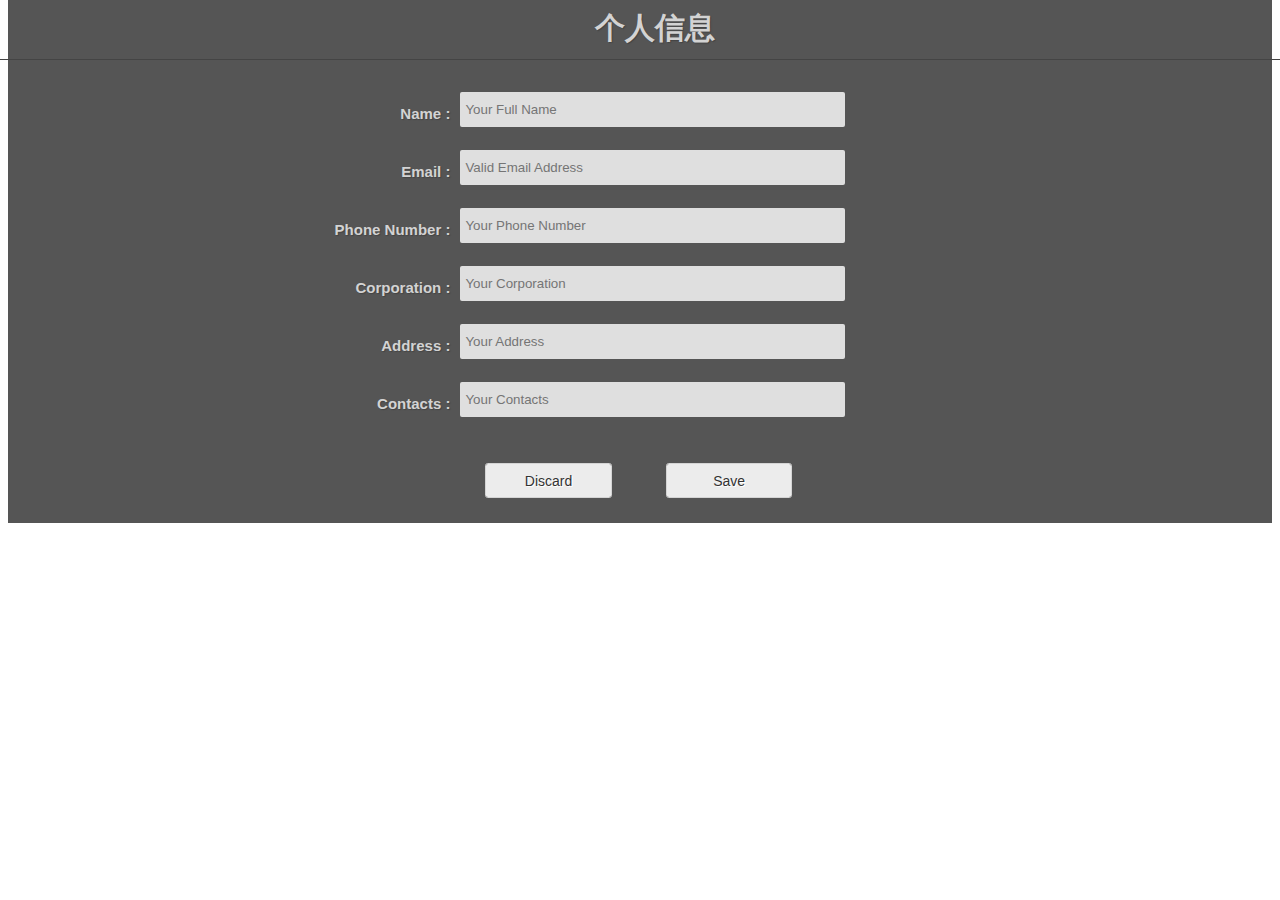
<file: personnel information/个人信息.html>
<!DOCTYPE html>
<html>

<head> 
<meta charset="utf-8"> 
<link rel="stylesheet" href="mystyle.css" type="text/css">

<title>个人信息</title> 
</head>

<body>

<form action="" method="post" class="dark-matter">
    <h1>
        个人信息
    </h1>
    
    <label>
        <span>Name :</span>
        <input id="name" type="text" name="name" placeholder="Your Full Name" required="required"/>
    </label>

    <label>
        <span>Email :</span>
        <input id="email" type="email" name="email" placeholder="Valid Email Address" required="required"/>
    </label>

    <label>
            <span>Phone Number :</span>
            <input id="number" type="text" name="number" placeholder="Your Phone Number" required="required"/>
    </label>

    <label>
            <span>Corporation :</span>
            <input id="corporation" type="text" name="corporationr" placeholder="Your Corporation" />
    </label>

    <label>
            <span>Address :</span>
            <input id="address" type="text" name="address" placeholder="Your Address" />
    </label>

    <label>
            <span>Contacts :</span>
            <input id="contacts" type="text" name="contacts" placeholder="Your Contacts" />
    </label>

    <label>
        <span>&nbsp;</span>
        <input type="button" class="button" value="Discard"/>
        <input type="button" class="button" value="Save" />
    </label>
    <label>
        
    </label>

</form>

</html>
</file>
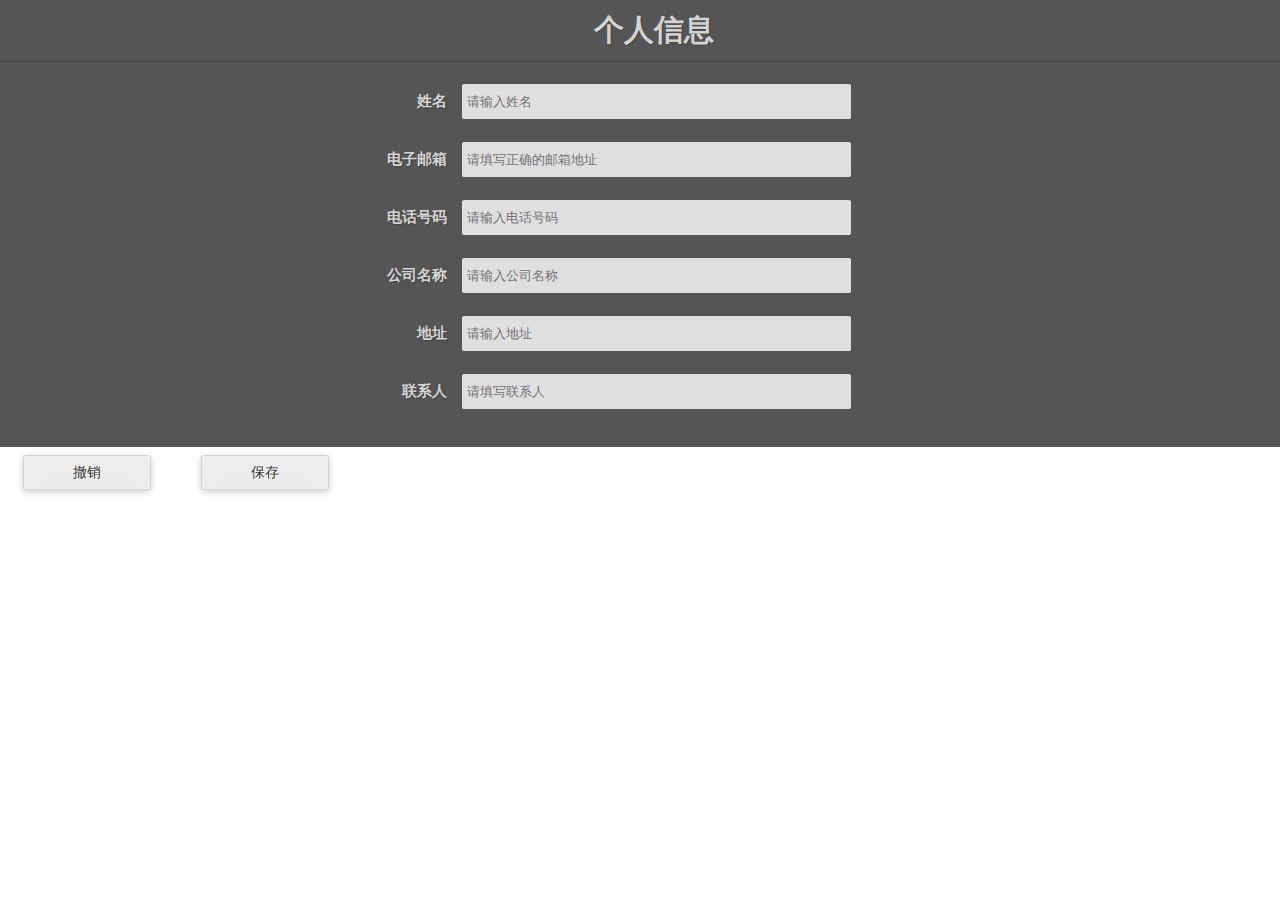
<file: templates/personnelInformation.html>
<!DOCTYPE html>
<html>

<head> 
<meta charset="utf-8"> 
<link rel="stylesheet" href="../static/css/personnelInfomation.css" type="text/css">
<script src="../static/js/jquery-1.8.2.min.js" ></script>
<style>
    .button{
        float: left;
        margin: 1em;
        padding: 1em 2em;
        background: none;
        border: none;
        position: relative;
        z-index: 1;
        font-size: 20px;
        font-weight: bold;
        cursor: pointer;
        display:block;
        border-width: 3px;
        border-style: solid;
        line-height: 36px;
        border-radius: 8px;
        -moz-border-radius: 8px;
        -webkit-border-radius: 8px;
        overflow:hidden;
        transition:width 2s;
        -moz-box-shadow:
        0 15px 30px 0 rgba(255,255,255,.25) inset,
        0 2px 7px 0 rgba(0,0,0,.2);
        -webkit-box-shadow:
        0 15px 30px 0 rgba(255,255,255,.25) inset,
        0 2px 7px 0 rgba(0,0,0,.2);
        box-shadow:
        0 15px 30px 0 rgba(255,255,255,.25) inset,
        0 2px 7px 0 rgba(0,0,0,.2);
        text-shadow: 0 1px 2px rgba(0,0,0,.1);
        color: #fff;
        -o-transition:0.4s ease-in; 
        -webkit-transition:0.4s ease-in; 
        transition:0.4s ease-in
    }
    .button:hover{
        border-width: 5px;
        -o-transform:width;
        -webkit-transform:width;
        transform:width;
    }
    .button::before{
        content: '';
        position: absolute;
        top: 0px;
        left: 0px;
        bottom: 0px;
        right: 0px;
        background: inherit;
        border-radius: 8px;
        z-index: -1;
        opacity: 0.4;
        -o-transition:0.4s ease-in; 
        -webkit-transition:0.4s ease-in; 
        transition:0.4s ease-in
    }
    .button:hover::before{
        content: '';
        font-size: 30px;			
        position: absolute;
        top: -30px;
        left: -20px;
        bottom: -30px;
        right: -20px;
        background: #000000;/*调整旋转的颜色改这里*/
        border-radius: 8px;
        z-index: -1;
        opacity: 0.4;
        -o-transform:rotate(360deg);
        -webkit-transform:rotate(360deg);
        transform:rotate(360deg);
    }
</style>
<title>个人信息</title> 
</head>

<body>

<form action="" method="post" class="dark-matter">
    <script>
        function clickSave(){
            var email = $("email");
            var number = $("number");
            var cor = $("corporation");
            var contacts = $("contacts");
        }
        function clickDiscard(){
            $("name").value="";
            $("email").value = "";
            $("number").value = "";
            $("corporation").value = "";
            $("address").value = "";
            $("contacts").value = "";
            
            /**alert("结束")*/
        }
    </script>

    <h1>
        个人信息
    </h1>
    
    <div id = "toInput">
        <label>
            <span>姓名</span>
            <input id="name" type="text" name="name" placeholder="请输入姓名" required="required"/>
        
        </label>

        <label>
            <span>电子邮箱</span>
            <input id="email" type="email" name="email" placeholder="请填写正确的邮箱地址" required="required"/>
        </label>

        <label>
            <span>电话号码</span>
            <input id="number" type="text" name="number" placeholder="请输入电话号码" required="required"/>
        </label>

        <label>
            <span>公司名称</span>
            <input id="corporation" type="text" name="corporation" placeholder="请输入公司名称" />
        </label>

        <label>
            <span>地址</span>
            <input id="address" type="text" name="address" placeholder="请输入地址" />
        </label>

        <label>
            <span>联系人</span>
            <input id="contacts" type="text" name="contacts" placeholder="请填写联系人" />
        </label>
    </div>

    <div>
        <span>&nbsp;</span>
        <button class="button" onclick="clickDiscard();">撤销</button>
        <button class="button" onclick="clickSave();">保存</button>
    </div>
</form>

</html>
</file>
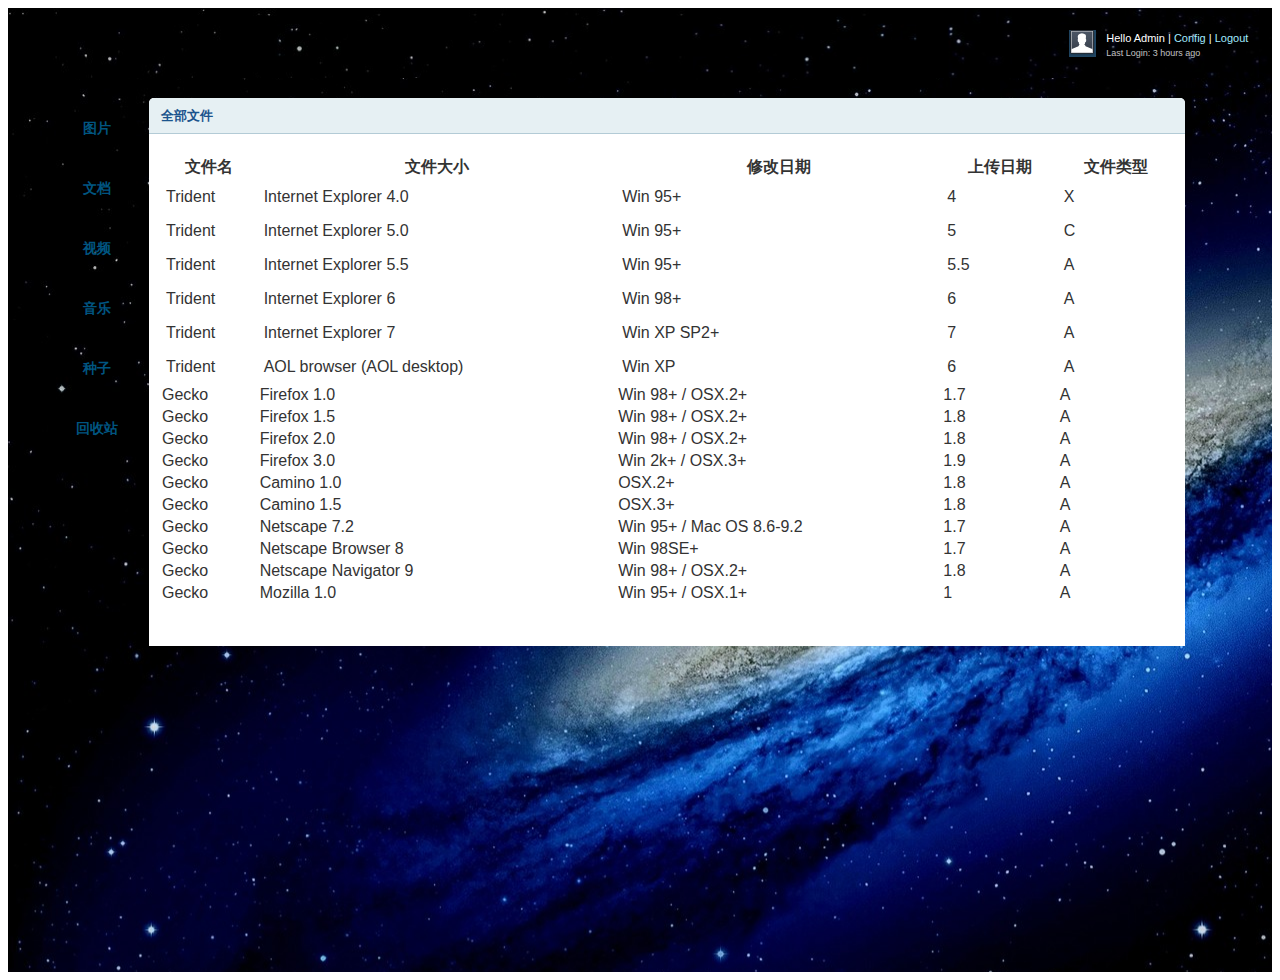
<file: templates/View/table.html>
﻿<head>
    <meta http-equiv="content-type" content="text/html; charset=utf-8" />
    <title>Typography | BlueWhale Admin</title>
    <link rel="stylesheet" type="text/css" href="../../static/css/text.css" media="screen" />
    <link rel="stylesheet" type="text/css" href="../../static/css/grid.css" media="screen" />
    <link rel="stylesheet" type="text/css" href="../../static/css/layout.css" media="screen" />
    <script src="../../static/js/sign_in/jquery-1.8.2.min.js" ></script>
       
    </script>
</head>
<body>
    <div class="container_12" style="background:url(../../static/img/universe.jpg)">
        <div class="grid_12 header-repeat">
            <div id="branding" style="background:url(../../static/img/universe.jpg)">
                <div class="floatleft">
                    <img /></div>
                <div class="floatright">
                    <div class="floatleft">
                        <img src="../../static/img/img-profile.jpg" alt="Profile Pic" /></div>
                    <div class="floatleft marginleft10">
                        <ul class="inline-ul floatleft">
                            <li>Hello Admin</li>
                            <li><a href="#">Config</a></li>
                            <li><a href="#">Logout</a></li>
                        </ul>
                        <br />
                        <span class="small grey">Last Login: 3 hours ago</span>
                    </div>
                </div>
                <div class="clear">
                </div>
            </div>
        </div>
        <div class="clear">
        </div>
		
     <!--   <div class="grid_12">
            <ul class="nav main">
                <li class="ic-dashboard"><a href="dashboard.html"><span>Dashboard</span></a> </li>
                <li class="ic-form-style"><a href="javascript:"><span>Controls</span></a>
                    <ul>
                        <li><a >Forms</a> </li>
                        <li><a >Buttons</a> </li>
                        <li><a >Full Page Example</a> </li>
                        <li><a >Page with Sidebar Example</a> </li>
                    </ul>
                </li>
				<li class="ic-typography"><a href="typography.html"><span>Typography</span></a></li>
                <li class="ic-charts"><a href="charts.html"><span>Charts & Graphs</span></a></li>
                <li class="ic-grid-tables"><a href="table.html"><span>Data Table</span></a></li>
                <li class="ic-gallery dd"><a href="javascript:"><span>Image Galleries</span></a>
               		 <ul>
                        <li><a >Pretty Photo</a> </li>
                        <li><a >Gallery with Filter</a> </li>
                    </ul>
                </li>
                <li class="ic-notifications"><a ><span>Notifications</span></a></li>

            </ul>
        </div>-->
		
       
        <!--<div class="grid_2">
            <div class="box sidemenu">
                <div class="block" style="background:url(../../static/img/universe.jpg);border:solid;border-color:white;border-radius:8px;">
                    <ul class="section menu">
                        <li><a class>图片</a>
                            <ul class="submenu">
                                <li><a>Submenu 1</a> </li>
                                <li><a>Submenu 2</a> </li>
                                <li><a class="active">Submenu 3</a> </li>
                                <li><a>Submenu 4</a> </li>
                                <li><a>Submenu 5</a> </li>
                            </ul>
                        </li>
                        <li><a class="menuitem">文档</a>
                            <ul class="submenu">
                                <li><a>Submenu 1</a> </li>
                                <li><a>Submenu 2</a> </li>
                                <li><a>Submenu 3</a> </li>
                                <li><a>Submenu 4</a> </li>
                                <li><a>Submenu 5</a> </li>
                            </ul>
                        </li>
                        <li><a class="menuitem">视频</a>
                            <ul class="submenu">
                                <li><a>Submenu 1</a> </li>
                                <li><a>Submenu 2</a> </li>
                                <li><a>Submenu 3</a> </li>
                                <li><a>Submenu 4</a> </li>
                                <li><a>Submenu 5</a> </li>
                            </ul>
                        </li>
                        <li><a class="menuitem">种子</a>
                            <ul class="submenu">
                                <li><a>Submenu 1</a> </li>
                                <li><a>Submenu 2</a> </li>
                                <li><a>Submenu 3</a> </li>
                                <li><a>Submenu 4</a> </li>
                                <li><a>Submenu 5</a> </li>
                            </ul>
                        </li>
						  <a class="menuitem">+</a>
                           
                        </li>
						
                    </ul>
                </div>
            </div>
        </div>-->
		
	
    <script>
        window.onload=function(){
            var aA=$(".tomove");
            var initWidth=aA[0].style.width;
            for(var i=0;i<aA.length;i++){
                aA[i].onmouseover=function(){
                    clearInterval(this.time)
                    var This=this;
                    This.time=setInterval(function(){
                        if(This.offsetWidth>=160){
                            clearInterval(This.time)
                        }
                        else{
                            This.style.width=This.offsetWidth+8+"px";
                        }
                    },30)
                }

                aA[i].onmouseout=function() {
                    clearInterval(this.time)
                    var This = this;
                    This.time = setInterval(function () {
                        This.style.width = This.offsetWidth - 20 + "px";
                        if(This.offsetWidth <=120) {
                            This.style.width=initWidth;
                            clearInterval(This.time)
                        }
                    }, 30)
                }

            }
        }
    </script>

		 <style>
            #header {
                color:white;
                text-align:center;
                padding:10px;
                width:90%;
                float: right;
            }
            #nav {
                line-height:50px;
                height: 100%;
                width:10%;
                float:left;
                padding:5px;
                text-align:center;
            }
            #section {
                width:85%;
                float:left;
                padding:10px;
            }
            #footer {
                color:Black;
                clear:both;
                text-align:center;
                padding:5px;
            }
            p{
                color: white;
                height: 5%;
                border-bottom:1px dotted #ccc;
            }
            ul{
                padding:15px 0;
                margin: 0;
                list-style: none;
                color: white;
            }

            .tomove{
                text-decoration: none;
                display: block;
                height: 60px;
                line-height:  60px;
                padding-left: 12px;
                cursor: pointer;
                font-size:  14px;
                position: relative;
            }
            a:hover{
                text-decoration: none;
                background-color: white;
            }
            .backgroundImg{
                filter:alpha(Opacity=60);-moz-opacity:0.6;opacity: 0.6; 
            }
        </style>
		<div id="nav">
           
            <ul>
                <li><a href="#" class="tomove" style="color: #005580">图片</a></li>
                <li><a href="#" class="tomove" style="color: #005580">文档</a></li>
                <li><a href="#" class="tomove" style="color: #005580">视频</a></li>
                <li><a href="#" class="tomove" style="color: #005580">音乐</a></li>
                <li><a href="#" class="tomove" style="color: #005580">种子</a></li>
                <li><a href="#" class="tomove" style="color: #005580">回收站</a></li>
            </ul>
        </div>
		
		
		
		
        <div class="grid_10">
            <div class="box round first grid">
                <h2>
                    全部文件</h2>
                <div class="block">
                    
                    
                    
                    <table class="data display datatable" id="example">
					<thead>
						<tr>
							<th>文件名</th>
							<th>文件大小</th>
							<th>修改日期</th>
							<th>上传日期</th>
							<th>文件类型</th>
						</tr>
					</thead>
					<tbody>
						<tr class="odd gradeX">
							<td>Trident</td>
							<td>Internet
								 Explorer 4.0</td>
							<td>Win 95+</td>
							<td class="center"> 4</td>
							<td class="center">X</td>
						</tr>
						<tr class="even gradeC">
							<td>Trident</td>
							<td>Internet
								 Explorer 5.0</td>
							<td>Win 95+</td>
							<td class="center">5</td>
							<td class="center">C</td>
						</tr>
						<tr class="odd gradeA">
							<td>Trident</td>
							<td>Internet
								 Explorer 5.5</td>
							<td>Win 95+</td>
							<td class="center">5.5</td>
							<td class="center">A</td>
						</tr>
						<tr class="even gradeA">
							<td>Trident</td>
							<td>Internet
								 Explorer 6</td>
							<td>Win 98+</td>
							<td class="center">6</td>
							<td class="center">A</td>
						</tr>
						<tr class="odd gradeA">
							<td>Trident</td>
							<td>Internet Explorer 7</td>
							<td>Win XP SP2+</td>
							<td class="center">7</td>
							<td class="center">A</td>
						</tr>
						<tr class="even gradeA">
							<td>Trident</td>
							<td>AOL browser (AOL desktop)</td>
							<td>Win XP</td>
							<td class="center">6</td>
							<td class="center">A</td>
						</tr>
						<tr class="gradeA">
							<td>Gecko</td>
							<td>Firefox 1.0</td>
							<td>Win 98+ / OSX.2+</td>
							<td class="center">1.7</td>
							<td class="center">A</td>
						</tr>
						<tr class="gradeA">
							<td>Gecko</td>
							<td>Firefox 1.5</td>
							<td>Win 98+ / OSX.2+</td>
							<td class="center">1.8</td>
							<td class="center">A</td>
						</tr>
						<tr class="gradeA">
							<td>Gecko</td>
							<td>Firefox 2.0</td>
							<td>Win 98+ / OSX.2+</td>
							<td class="center">1.8</td>
							<td class="center">A</td>
						</tr>
						<tr class="gradeA">
							<td>Gecko</td>
							<td>Firefox 3.0</td>
							<td>Win 2k+ / OSX.3+</td>
							<td class="center">1.9</td>
							<td class="center">A</td>
						</tr>
						<tr class="gradeA">
							<td>Gecko</td>
							<td>Camino 1.0</td>
							<td>OSX.2+</td>
							<td class="center">1.8</td>
							<td class="center">A</td>
						</tr>
						<tr class="gradeA">
							<td>Gecko</td>
							<td>Camino 1.5</td>
							<td>OSX.3+</td>
							<td class="center">1.8</td>
							<td class="center">A</td>
						</tr>
						<tr class="gradeA">
							<td>Gecko</td>
							<td>Netscape 7.2</td>
							<td>Win 95+ / Mac OS 8.6-9.2</td>
							<td class="center">1.7</td>
							<td class="center">A</td>
						</tr>
						<tr class="gradeA">
							<td>Gecko</td>
							<td>Netscape Browser 8</td>
							<td>Win 98SE+</td>
							<td class="center">1.7</td>
							<td class="center">A</td>
						</tr>
						<tr class="gradeA">
							<td>Gecko</td>
							<td>Netscape Navigator 9</td>
							<td>Win 98+ / OSX.2+</td>
							<td class="center">1.8</td>
							<td class="center">A</td>
						</tr>
						<tr class="gradeA">
							<td>Gecko</td>
							<td>Mozilla 1.0</td>
							<td>Win 95+ / OSX.1+</td>
							<td class="center">1</td>
							<td class="center">A</td>
						</tr>
					
					</tbody>
				</table>
                    
                    
                    
                </div>
            </div>
        </div>
        <div class="clear">
        </div>
    </div>
    <div class="clear">
    </div>
   
</body>
</html>
</file>
<file: personnel information/mystyle.css>
.dark-matter {
    background: #555;
    font: 15px "Helvetica Neue", Helvetica, Arial, sans-serif;
    color: #D3D3D3;
    text-shadow: 1px 1px 1px #444;
    border: 0px;
    background-position: center;
}

.dark-matter h1 {
    text-align: center;
    padding: 10px 10px 10px 40px;
    display: block;
    border-bottom: 1px solid #444;
    margin:-10px -10px 30px -10px;
}
.dark-matter h1>span {
    display: block;
    font-size: 11px;
}
.dark-matter label {
    display: block;
    margin: 0px 0px 5px;
}
.dark-matter label>span {
    float: left;
    width: 35%;
    text-align: right;
    padding-right: 10px;
    margin-top: 15px;
    font-weight: bold;
}
.dark-matter input[type="text"], .dark-matter input[type="email"], .dark-matter textarea, .dark-matter select {
    
    border: none;
    color: #525252;
    height: 25px;
    width: 30%;
    line-height:15px;
    margin-bottom: 16px;
    margin-right: 6px;
    margin-top: 2px;
    outline: 0 none;
    padding: 5px 0px 5px 5px;
    
    border-radius: 2px;
    -webkit-border-radius: 2px;
    -moz-border-radius: 2px;
    -moz-box-shadow: inset 0 1px 1px rgba(0, 0, 0, 0.0075);
    background: #DFDFDF;
}
.dark-matter select {
    background: #DFDFDF url('down-arrow.png') no-repeat right;
    background: #DFDFDF url('down-arrow.png') no-repeat right;
    appearance:none;
    -webkit-appearance:none;
    -moz-appearance: none;
    text-indent: 0.01px;
    text-overflow: '';
    width: 70%;
    height: 35px;
    color: #525252;
    line-height: 25px;
}
.dark-matter textarea{
    height:100px;
    padding: 5px 0px 0px 5px;
    width: 70%;
}
.dark-matter .button {
    position: relative;
    right: 0%;
    height: 35px;
    width: 10%;
    overflow: visible;
    display: inline-block;
    padding: 0.5em 1em;
    border: 1px solid #d4d4d4;
    margin: 25px;
    text-decoration: none;
    text-align: center;
    text-shadow: 1px 1px 0 #fff;
    font:14px/normal sans-serif;
    color: #333;
    white-space: nowrap;
    cursor: pointer;
    outline: none;
    background-color: #ececec;
    -moz-background-clip: padding; /* for Firefox 3.6 */    
    background-clip: padding-box;
    border-radius: 0.2em;
    /* IE hacks */
    zoom: 1;
    *display: inline;
}
.dark-matter .button:hover {
    color: #333;
    background-color: #EBEBEB;
}
</file>
<file: static/css/personnelInfomation.css>
.dark-matter {
    background: #555;
    font: 15px "Helvetica Neue", Helvetica, Arial, sans-serif;
    color: #D3D3D3;
    text-shadow: 1px 1px 1px #444;
    margin:-20px -10px -20px -10px;
    width: 101.4%;
}

.dark-matter h1 {
    text-align: center;
    padding: 10px 10px 10px 40px;
    display: block;
    border-bottom: 1px solid #444;
    
    /**margin:-10px -10px 30px -10px;*/
}
.dark-matter h1>span {
    display: block;
    font-size: 11px;
}
.dark-matter label {
    display: block;
    margin: 0px 0px 5px;
}
.dark-matter label>span {
    float: left;
    width: 35%;
    text-align: right;
    padding-right: 15px;
    margin-top: 10px;
    font-weight: bold;
}
.dark-matter input[type="text"], .dark-matter input[type="email"], .dark-matter textarea, .dark-matter select {
    border: none;
    color: #525252;
    height: 25px;
    width: 30%;
    line-height:15px;
    margin-bottom: 16px;
    margin-right: 6px;
    margin-top: 2px;
    outline: 0 none;
    padding: 5px 0px 5px 5px;
    
    border-radius: 2px;
    -webkit-border-radius: 2px;
    -moz-border-radius: 2px;
    -moz-box-shadow: inset 0 1px 1px rgba(0, 0, 0, 0.0075);
    background: #DFDFDF;
}
.dark-matter select {
    background: #DFDFDF url('down-arrow.png') no-repeat right;
    background: #DFDFDF url('down-arrow.png') no-repeat right;
    appearance:none;
    -webkit-appearance:none;
    -moz-appearance: none;
    text-indent: 0.01px;
    text-overflow: '';
    width: 70%;
    height: 35px;
    color: #525252;
    line-height: 25px;
}
.dark-matter textarea{
    height:100px;
    padding: 5px 0px 0px 5px;
    width: 70%;
}
.dark-matter .button {
    position: relative;
    right: 0%;
    height: 35px;
    width: 10%;
    overflow: visible;
    display: inline-block;
    padding: 0.5em 1em;
    border: 1px solid #d4d4d4;
    margin: 25px;
    text-decoration: none;
    text-align: center;
    text-shadow: 1px 1px 0 #fff;
    font:14px/normal sans-serif;
    color: #333;
    white-space: nowrap;
    cursor: pointer;
    outline: none;
    background-color: #ececec;
    -moz-background-clip: padding; /* for Firefox 3.6 */    
    background-clip: padding-box;
    border-radius: 0.2em;
    /* IE hacks */
    zoom: 1;
    *display: inline;
}
.dark-matter .button:hover {
    font-weight: bold;
    background-color: rgb(176, 190, 190);
}
</file>
<file: static/css/text.css>
/*
	960 Grid System ~ Text CSS.
	Learn more ~ http://960.gs/

	Licensed under GPL and MIT.
*/

/* =Basic HTML
--------------------------------------------------------------------------------*/

body
{
	font: 13px/1.5 Tahoma, Helvetica, Arial, 'Liberation Sans', FreeSans, sans-serif;
}

a:focus
{
	outline: 1px dotted invert;
}

hr
{
	border-color: #ccc;
	border-style: solid;
	border-width: 1px 0 0;
	clear: both;
	height: 0;
}

/* =Headings
--------------------------------------------------------------------------------*/

h1
{
	font-size: 25px;
}

h2
{
	font-size: 23px;
}

h3
{
	font-size: 21px;
}

h4
{
	font-size: 19px;
}

h5
{
	font-size: 17px;
}

h6
{
	font-size: 15px;
}

/* =Spacing
--------------------------------------------------------------------------------*/

ol
{
	list-style: decimal;
}

ul
{
	list-style: square;
}

li
{
	margin-left: 30px;
}

p,
dl,
hr,
h1,
h2,
h3,
h4,
h5,
h6,
ol,
ul,
pre,
table,
address,
fieldset
{
	margin-bottom: 20px;
}
</file>
<file: static/css/grid.css>
/*
	960 Grid System ~ Core CSS.
	Learn more ~ http://960.gs/

	Licensed under GPL and MIT.
*/

/* =Containers
--------------------------------------------------------------------------------*/

.container_12,
.container_16
{
	width: 100%;
	
}

/* =Grid >> Global
--------------------------------------------------------------------------------*/

.grid_1,
.grid_2,
.grid_3,
.grid_4,
.grid_5,
.grid_6,
.grid_7,
.grid_8,
.grid_9,
.grid_10,
.grid_11,
.grid_12,
.grid_13,
.grid_14,
.grid_15,
.grid_16
{
	display: inline;
	float: left;
	margin-left: 1%;
	margin-right: 1%;
	
}

.container_12 .grid_3,
.container_16 .grid_4
{
	width: 23%;
}

.container_12 .grid_6,
.container_16 .grid_8
{
	width: 48%;
}

.container_12 .grid_9,
.container_16 .grid_12
{
	width: 73%;
}

.container_12 .grid_12,
.container_16 .grid_16
{
	width: 98%;
}

/* =Grid >> Children (Alpha ~ First, Omega ~ Last)
--------------------------------------------------------------------------------*/

.alpha
{
	margin-left: 0;
}

.omega
{
	margin-right: 0;
}

/* =Grid >> 12 Columns
--------------------------------------------------------------------------------*/

.container_12 .grid_1
{
	width: 6.333%;
}

.container_12 .grid_2
{
	width: 14.666%;
}

.container_12 .grid_4
{
	width: 31.333%;
}

.container_12 .grid_5
{
	width: 39.666%;
}

.container_12 .grid_7
{
	width: 56.333%;
}

.container_12 .grid_8
{
	width: 64.666%;
}

.container_12 .grid_10
{
	width: 81.333%;
}

.container_12 .grid_11
{
	width: 89.666%;
}

/* =Grid >> 16 Columns
--------------------------------------------------------------------------------*/

.container_16 .grid_1
{
	width: 4.25%;
}

.container_16 .grid_2
{
	width: 10.5%;
}

.container_16 .grid_3
{
	width: 16.75%;
}

.container_16 .grid_5
{
	width: 29.25%;
}

.container_16 .grid_6
{
	width: 35.5%;
}

.container_16 .grid_7
{
	width: 41.75%;
}

.container_16 .grid_9
{
	width: 54.25%;
}

.container_16 .grid_10
{
	width: 60.5%;
}

.container_16 .grid_11
{
	width: 66.75%;
}

.container_16 .grid_13
{
	width: 79.25%;
}

.container_16 .grid_14
{
	width: 85.5%;
}

.container_16 .grid_15
{
	width: 91.75%;
}

/* =Prefix Extra Space >> Global
--------------------------------------------------------------------------------*/

.container_12 .prefix_3,
.container_16 .prefix_4
{
	padding-left: 25%;
}

.container_12 .prefix_6,
.container_16 .prefix_8
{
	padding-left: 50%;
}

.container_12 .prefix_9,
.container_16 .prefix_12
{
	padding-left: 75%;
}

/* =Prefix Extra Space >> 12 Columns
--------------------------------------------------------------------------------*/

.container_12 .prefix_1
{
	padding-left: 8.333%;
}

.container_12 .prefix_2
{
	padding-left: 16.666%;
}

.container_12 .prefix_4
{
	padding-left: 33.333%;
}

.container_12 .prefix_5
{
	padding-left: 41.666%;
}

.container_12 .prefix_7
{
	padding-left: 58.333%;
}

.container_12 .prefix_8
{
	padding-left: 66.666%;
}

.container_12 .prefix_10
{
	padding-left: 83.333%;
}

.container_12 .prefix_11
{
	padding-left: 91.666%;
}

/* =Prefix Extra Space >> 16 Columns
--------------------------------------------------------------------------------*/

.container_16 .prefix_1
{
	padding-left: 6.25%;
}

.container_16 .prefix_2
{
	padding-left: 12.5%;
}

.container_16 .prefix_3
{
	padding-left: 18.75%;
}

.container_16 .prefix_5
{
	padding-left: 31.25%;
}

.container_16 .prefix_6
{
	padding-left: 37.5%;
}

.container_16 .prefix_7
{
	padding-left: 43.75%;
}

.container_16 .prefix_9
{
	padding-left: 56.25%;
}

.container_16 .prefix_10
{
	padding-left: 62.5%;
}

.container_16 .prefix_11
{
	padding-left: 68.75%;
}

.container_16 .prefix_13
{
	padding-left: 81.25%;
}

.container_16 .prefix_14
{
	padding-left: 87.5%;
}

.container_16 .prefix_15
{
	padding-left: 93.75%;
}

/* =Suffix Extra Space >> Global
--------------------------------------------------------------------------------*/

.container_12 .suffix_3,
.container_16 .suffix_4
{
	padding-right: 25%;
}

.container_12 .suffix_6,
.container_16 .suffix_8
{
	padding-right: 50%;
}

.container_12 .suffix_9,
.container_16 .suffix_12
{
	padding-right: 75%;
}

/* =Suffix Extra Space >> 12 Columns
--------------------------------------------------------------------------------*/

.container_12 .suffix_1
{
	padding-right: 8.333%;
}

.container_12 .suffix_2
{
	padding-right: 16.666%;
}

.container_12 .suffix_4
{
	padding-right: 33.333%;
}

.container_12 .suffix_5
{
	padding-right: 41.666%;
}

.container_12 .suffix_7
{
	padding-right: 58.333%;
}

.container_12 .suffix_8
{
	padding-right: 66.666%;
}

.container_12 .suffix_10
{
	padding-right: 83.333%;
}

.container_12 .suffix_11
{
	padding-right: 91.666%;
}

/* =Suffix Extra Space >> 16 Columns
--------------------------------------------------------------------------------*/

.container_16 .suffix_1
{
	padding-right: 6.25%;
}

.container_16 .suffix_2
{
	padding-right: 16.5%;
}

.container_16 .suffix_3
{
	padding-right: 18.75%;
}

.container_16 .suffix_5
{
	padding-right: 31.25%;
}

.container_16 .suffix_6
{
	padding-right: 37.5%;
}

.container_16 .suffix_7
{
	padding-right: 43.75%;
}

.container_16 .suffix_9
{
	padding-right: 56.25%;
}

.container_16 .suffix_10
{
	padding-right: 62.5%;
}

.container_16 .suffix_11
{
	padding-right: 68.75%;
}

.container_16 .suffix_13
{
	padding-right: 81.25%;
}

.container_16 .suffix_14
{
	padding-right: 87.5%;
}

.container_16 .suffix_15
{
	padding-right: 93.75%;
}

/* =Clear Floated Elements
--------------------------------------------------------------------------------*/

/* http://sonspring.com/journal/clearing-floats */

html body * span.clear,
html body * div.clear,
html body * li.clear,
html body * dd.clear
{
	background: none;
	border: 0;
	clear: both;
	display: block;
	float: none;
	font-size: 0;
	list-style: none;
	margin: 0;
	padding: 0;
	overflow: hidden;
	visibility: hidden;
	width: 0;
	height: 0;
}

/* http://www.positioniseverything.net/easyclearing.html */

.clearfix:after
{
	clear: both;
	content: '.';
	display: block;
	visibility: hidden;
	height: 0;
}

.clearfix
{
	display: inline-block;
}

* html .clearfix
{
	height: 1%;
}

.clearfix
{
	display: block;
}
</file>
<file: static/css/layout.css>
/*
-----------------------------------------------
Grey Box Method - Layout CSS
----------------------------------------------- */

body {
	background: #fff;
	color: #333;
	font-size: 11px;
	padding: 0 0 0px;
}


/* commons
----------------------------------------------- */
.floatleft{float:left;}
.floatright{float:right;}
.fontwhite{color:#fff;}
.small{font-size:9px;}
.inline-ul li{display:inline; color:#fff;}
.marginleft10{margin-left:10px;}
.grey{color:#C2C2C2;}

/* anchors
----------------------------------------------- */
a {
	color: #000;
	font-weight:bold;
	text-decoration: none;
}
a:hover {
	color:#333;
}


/* 960 grid system container background
----------------------------------------------- */
.container_12,
.container_16 {
	background:#2E5E79;
}


/* headings
----------------------------------------------- */
h1, h2, h3, h4, h5, h6 {line-height:1.2em; margin-bottom:.3em;}
h2 {margin-top:1em;}

h6 {font-size:1em; text-transform:uppercase;}


h1 a {
	font-weight:normal;
}
.copyrights{
	text-indent:-9999px;
	height:0;
	line-height:0;
	font-size:0;
	overflow:hidden;
}

/* branding
----------------------------------------------- */
#branding {
	font-weight:normal;
	text-align:left;
	padding:2em 1em 1.6em 1em;
	margin-bottom:0;
}

.header-repeat{background:url(../img/header-repeat.jpg) repeat-x;}

#branding a{color:#A1EAFF; font-weight:normal;}
#branding a:hover{color:#fff;}

#branding a:before{content:" | "; color:#fff;}

#branding ul, #branding ul li{margin:0px; padding:0px; }
#branding li{padding:0px 0px 0px 0px !important;}
.top-10{margin-top:-10px;}


/* page heading
----------------------------------------------- */
h2#page-heading {
	font-weight:normal;
	padding:.5em;
	margin:0 0 10px 0;
	border-bottom:1px solid #ccc;
	color:#fff;
}


/* boxes
----------------------------------------------- */
.box {
	background:#fff;
	margin-bottom:20px;
	padding:10px 10px 10px 10px; margin-left:-8px;
}
.box.grid{padding-bottom:40px;}
.box.round{
	  -moz-border-radius: 5px 5px 0px 0px; /* Firefox */
	  -webkit-border-radius: 5px 5px 0px 0px; /* Safari, Chrome */
	  border-radius: 5px 5px 0px 0px; /* CSS3 */
}
	  
.box h2 {
	font-size:1.2em;
	font-weight:bold;
	color:#1B548D;
	background:#E6F0F3;
	margin:-10px -10px 0 -10px;
	padding:10px 12px;
	border-bottom:1px solid #B3CBD6;
	
	 -moz-border-radius: 5px 5px 0px 0px; /* Firefox */
	  -webkit-border-radius: 5px 5px 0px 0px; /* Safari, Chrome */
	  border-radius: 5px 5px 0px 0px; /* CSS3 */
}
.box h2 a,
.box h2 a.visible {
	color:#1B548D;
	background:url("../img/switch_minus.gif") 97% 50% no-repeat;
	display:block;
	padding:6px 12px;
	margin:-6px -12px;
	border:none;
	
	 -moz-border-radius: 5px 5px 0px 0px; /* Firefox */
	  -webkit-border-radius: 5px 5px 0px 0px; /* Safari, Chrome */
	  border-radius: 5px 5px 0px 0px; /* CSS3 */
	
}
.grid_4 .box h2 a {
	background-position: 97% 50%;
}
.grid_5 .box h2 a {
	background-position: 98% 50%;
}
.grid_12 .box h2 a {
	background-position: 99% 50%;
}


.box h2 a.hidden,
.box h2 a.hidden:hover {
	background-image: url("../img/switch_plus.gif");
}
.box h2 a:hover {
	background-color:transparent;
}

.box.first{margin-top:20px;}

.block {
	padding-top:20px;
}
div.menu {
	padding:0;
}
div.menu h2 {
	margin:0;
}
div.menu .block {
	padding-top:0;
}


/* sidebar menu
----------------------------------------------- */

.box.sidemenu{ background-color:#D1DEE4; border-right:1px solid #3A5665; padding:0px; margin:0px; cursor:pointer; }
.box.sidemenu .block{padding-top:0px; margin-top:0px;}

/* paragraphs, quotes and lists
----------------------------------------------- */
p {
	margin-bottom:1em;
}
blockquote {
	font-family: Georgia, 'Times New Roman', serif;
	font-size:1.2em;
	padding-left:1em;
	border-left:4px solid #ccc;
}
blockquote cite {
	font-size:.9em;
}
ul, ol {
	padding-top:0;
}


/* menus
----------------------------------------------- */
ul.menu {
	list-style:none;
	border-top:1px solid #bbb;
}
ul.menu li {
	margin:0;
}
ul.menu li a {
	display:block;
	padding:4px 10px;
	border-bottom:1px solid #ccc;
}
ul.menu li a:hover {
	background:#eee;
}
ul.menu li a:active {
	background:#ccc;
}


/* submenus
----------------------------------------------- */
ul.menu ul {
	list-style:none;
	margin:0;
}
ul.menu ul li a {
	padding-left:30px;
}


/* section menus
----------------------------------------------- */
ul.section {
	border-top:0;
	margin-bottom:0;
}
ul.section li {

}
ul.section li a {
	background:url(../img/sidemenu-repeat.jpg) repeat-x;
	line-height:26px;
}
ul.section li a:hover {
	background:url(../img/sidemenu-repeat-hover.jpg) repeat-x;
}
ul.section li a:active {
	color:#1B548D;
	background:url(../img/sidemenu-repeat-hover.jpg) repeat-x;
}
ul.section li li a {
	background:#ddd;
	border-bottom:1px solid #eee;
}
ul.section li li a:hover {
	background:#ccc;
}
ul.section li li a:active {
	color:#000;
	background:#fff;
}
ul.section ul li {
	text-transform:none;
}
ul.section ul.current li a {
	background:#eee;
	border-bottom:1px solid #fff;
}
ul.section ul.current li a:hover {
	background:#E6F0F3;
}
ul.section ul.current li a:active {
	background:#E6F0F3;
}
ul.section li a.current {
	color:#1B548D;
	background:url(../img/sidemenu-repeat-hover.jpg) repeat-x;
}
ul.section li a.current:hover {
	color:#1B548D;
	background:url(../img/sidemenu-repeat-hover.jpg) repeat-x;
}
ul.section li a.current:active {
	color:#1B548D;
	background:url(../img/sidemenu-repeat-hover.jpg) repeat-x;
}
ul.section li a.active {
	background:#fff;
	cursor:default;
}
ul.section li.current > a.active,
ul.section li.current > a.active:hover {
	color:#fff;
	background:#666;
	cursor:default;
}


/* table
----------------------------------------------- */
table.form {
	width:100%;
}

table.form td {
	padding:4px 0px;
}
table.form label {
	font-weight:bold;
}

table.form .col1{width:20%;}
table.form .col2{}
table.form input, table.form select{

	padding: 4px 4px 5px 4px;


	border-top: 1px solid #b3b3b3;
	border-left: 1px solid #b3b3b3;
	border-right: 1px solid #eaeaea;
	border-bottom: 1px solid #eaeaea;

}

input.mini{width: 30%;	}

input.medium
{
	width: 55%;	
}

input.large
{
	width: 85%;	
}

input.date
{
	width: 180px;	
}

input.button
{
	margin: 0;
	padding: 4px 8px 4px 8px;
	background: #D4D0C8;
	border-top: 1px solid #FFFFFF;
	border-left: 1px solid #FFFFFF;
	border-right: 1px solid #404040;
	border-bottom: 1px solid #404040;
	color: #000000;
}


input.error
{
	background: #FBE3E4;
	border-top: 1px solid #e1b2b3;
	border-left: 1px solid #e1b2b3;
	border-right: 1px solid #FBC2C4;
	border-bottom: 1px solid #FBC2C4;
}

 input.success
{
	background: #E6EFC2;
	border-top: 1px solid #cebb98;
	border-left: 1px solid #cebb98;
	border-right: 1px solid #c6d880;
	border-bottom: 1px solid #c6d880;
}

 input.warning
{
	background: #fff3b3;
	border-top: 1px solid #cebb98;
	border-left: 1px solid #cebb98;
	border-right: 1px solid #c6d880;
	border-bottom: 1px solid #c6d880;
}

 span.error
{
	margin: 8px 0 0 0;
	padding: 0;
	height: 1%;
	
	color: #FF0000;
}

span.success
{
	margin: 8px 0 0 0;
	padding: 0;
	height: 1%;
	
	color: #7b912b;
}

label.error
{
	margin: 8px 0 0 0;
	padding: 0;
	height: 1%;
	display: block;
	color: #FF0000;
}





/* site information
----------------------------------------------- */
#site_info {
	color:#fff;
	background:#204562;
	border-top:1px solid #1d3b53;
	padding-left:20px;

}

#site_info p{line-height:35px; margin-bottom:0px;}
#site_info a {
	color:#9ab6cc;
}
#site_info a:hover {
	color:#000;
}


/* AJAX sliding shelf
----------------------------------------------- */
#loading {float:right; margin-right:14px; margin-top:-2px;}
.block {padding-bottom:1px; /* background-color:red; margin-left:-10px; padding-left:10px;*/}


/* Accordian
----------------------------------------------- */
.toggler {
	color: #222;
	margin: 0;
	padding: 2px 5px;
	background: #eee;
	border-bottom: 1px solid #ddd;
	border-right: 1px solid #ddd;
	border-top: 1px solid #f5f5f5;
	border-left: 1px solid #f5f5f5;
	font-size:1.1em;
	font-weight: normal;
}
.element h4 {
	margin: 0;
	padding:4px;
	line-height:1.2em;
}
.element p {
	margin: 0;
	padding: 4px;
}
.float-right {
	padding:10px 20px;
	float:right;
}

#accordian-block {
	padding-bottom:10px;
}


/* Mootools Kwicks
----------------------------------------------- */
#kwick-box { 
	padding:0;
	overflow:hidden;
}
#kwick-box h2 { 
	margin:0;
}
#kwick {
	position: relative;
}
#kwick .kwicks {
	display: block;
	background: #999;
	height: 120px;
	list-style:none;
	margin:0;
	overflow:hidden;
}
#kwick li {
	float: left;
	margin:0;
	padding:0;
}
#kwick .kwick {
	display: block;
	cursor: pointer;
	overflow: hidden;
	height: 100px;
	width: 215px;
	padding: 10px;
	background: #fff;
}
#kwick .kwick span {
	color:#fff;
}
#kwick .one {
	background: #666;
}
#kwick .two {
	background: #777;
}
#kwick .three {
	background: #888;
}
#kwick .four {
	background: #999;
}


.stat-col{float:left; margin:0px; margin-right:30px;}
.stat-col span{font-weight:bold; font-size:1.1em; font-family:Helvetica Neue, Arial;}
.stat-col p{font-family:Helvetica Neue, Arial; font-size:3em; color:#fff; font-weight:bold; text-shadow: 1px 1px 0px rgba(27, 27, 27, 0.4);; filter: dropshadow(color=#1b1b1b, offx=1, offy=1) /* IE */
	  -moz-border-radius: 4px; /* Firefox */
	  -webkit-border-radius: 4px; /* Safari, Chrome */
	  border-radius: 4px; /* CSS3 */
	  line-height:1.1em;
	  padding:4px 12px; 
	  margin-bottom:10px;
	  margin-top:4px;
	  }


.stat-col p.purple{
	
	
  background-color: #47196e;
  background: -webkit-gradient(linear, left top, left bottom, from(#a072c7), to(#47196e)); 
  background: -webkit-linear-gradient(top, #a072c7, #47196e); 
  background:    -moz-linear-gradient(top, #a072c7, #47196e); 
  background:     -ms-linear-gradient(top, #a072c7, #47196e); 
  backgroun:      -o-linear-gradient(top, #a072c7, #47196e); 
  background:         linear-gradient(top, #a072c7, #47196e);
  filter: progid:DXImageTransform.Microsoft.gradient(startColorStr='#a072c7', EndColorStr='#47196e'); 


}

.stat-col p.yellow{
	background-color:#ffb400;
	
  background-image: -webkit-gradient(linear, left top, left bottom, from(#ffc22e), to(#d19400)); 
  background-image: -webkit-linear-gradient(top, #ffc22e, #d19400); 
  background-image:    -moz-linear-gradient(top, #ffc22e, #d19400); 
  background-image:     -ms-linear-gradient(top, #ffc22e, #d19400); 
  background-image:      -o-linear-gradient(top, #ffc22e, #d19400); 
  background-image:         linear-gradient(top, #ffc22e, #d19400);
  filter: progid:DXImageTransform.Microsoft.gradient(startColorStr='#ffc22e', EndColorStr='#d19400'); 

}
.stat-col p.darkblue{

	background-color: #163247;
  background-image: -webkit-gradient(linear, left top, left bottom, from(#5d798e), to(#163247)); 
  background-image: -webkit-linear-gradient(top, #5d798e, #163247); 
  background-image:    -moz-linear-gradient(top, #5d798e, #163247); 
  background-image:     -ms-linear-gradient(top, #5d798e, #163247); 
  background-image:      -o-linear-gradient(top, #5d798e, #163247); 
  background-image:         linear-gradient(top, #5d798e, #163247);
  filter: progid:DXImageTransform.Microsoft.gradient(startColorStr='#5d798e', EndColorStr='#163247'); 

} 

.stat-col p.green{

  background-color: #5c8000;
  background-image: -webkit-gradient(linear, left top, left bottom, from(#a3c747), to(#5c8000)); 
  background-image: -webkit-linear-gradient(top, #a3c747, #5c8000); 
  background-image:    -moz-linear-gradient(top, #a3c747, #5c8000); 
  background-image:     -ms-linear-gradient(top, #a3c747, #5c8000); 
  background-image:      -o-linear-gradient(top, #a3c747, #5c8000); 
  background-image:         linear-gradient(top, #a3c747, #5c8000);
  filter: progid:DXImageTransform.Microsoft.gradient(startColorStr='#a3c747', EndColorStr='#5c8000'); 

}
.stat-col p.blue{

  background-color: #074676;
  background-image: -webkit-gradient(linear, left top, left bottom, from(#4d8cbc), to(#074676)); 
  background-image: -webkit-linear-gradient(top, #4d8cbc, #074676); 
  background-image:    -moz-linear-gradient(top, #4d8cbc, #074676); 
  background-image:     -ms-linear-gradient(top, #4d8cbc, #074676); 
  background-image:      -o-linear-gradient(top, #4d8cbc, #074676); 
  background-image:         linear-gradient(top, #4d8cbc, #074676);
  filter: progid:DXImageTransform.Microsoft.gradient(startColorStr='#4d8cbc', EndColorStr='#074676'); 

}
.stat-col p.red{

 background-color: #a40312;
  background-image: -webkit-gradient(linear, left top, left bottom, from(#ea4958), to(#a40312)); 
  background-image: -webkit-linear-gradient(top, #ea4958, #a40312); 
  background-image:    -moz-linear-gradient(top, #ea4958, #a40312); 
  background-image:     -ms-linear-gradient(top, #ea4958, #a40312); 
  background-image:      -o-linear-gradient(top, #ea4958, #a40312); 
  background-image:         linear-gradient(top, #ea4958, #a40312);
  filter: progid:DXImageTransform.Microsoft.gradient(startColorStr='#ea4958', EndColorStr='#a40312'); 

}

.stat-col.last{margin-right:0px;}



/* -----------------------------------------------------------
	images
----------------------------------------------------------- */

img.left
{
	margin: 10px 10px 10px 0;
	border: none;
	float: left;
}

img.right
{
	margin: 10px 0 10px 10px;
	border: none;
	float: right;
}

.fullpage{margin-left:0px;}


/* form */

.table-form{}



/* PrettyPhoto styling */




.prettygallery{ margin-top:10px; }
.prettygallery li{display:inline; padding:0px 70px 40px 10px; margin:0px;  float:left; }
.prettygallery img {
	
	box-shadow:0px 0px 5px #ccc;
	-moz-box-shadow:0px 0px 5px #ccc;
	-webkit-box-shadow:0px 0px 5px #ccc;
	border-radius:5px;
	-moz-border-radius:5px;
	-webkit-border-radius:5px;
	padding:5px;
	background:#fff;
	
}





/* Data Tables */


.dataTables_info,
.dataTables_paginate { margin-bottom: 3em; }

.dataTables_wrapper {
	position: relative;
	min-height: 302px;
	clear: both;
	_height: 302px;
	zoom: 1; /* Feeling sorry for IE */
}

.dataTables_processing {
	position: absolute;
	top: 50%;
	left: 50%;
	width: 250px;
	height: 30px;
	margin-left: -125px;
	margin-top: -15px;
	padding: 14px 0 2px 0;
	border: 1px solid #ddd;
	text-align: center;
	color: #999;
	font-size: 14px;
	background-color: white;
}

.dataTables_length {
	width: 40%;
	float: left;
	margin-bottom: 1em;
}

.dataTables_filter {
	width: 50%;
	float: right;
	text-align: right;
	margin-bottom: 1em;
}

.dataTables_info {
	width: 60%;
	float: left;
	margin-top: 1em; 
}

.dataTables_paginate {

	float: right;
	text-align: right;
	margin-top: 1em; 
}

/* Pagination nested */
.paginate_disabled_previous, .paginate_enabled_previous, .paginate_disabled_next, .paginate_enabled_next {
	height: 19px;
	width: 19px;
	margin-left: 3px;
	float: left;
	cursor: pointer;
}

.paginate_disabled_previous {
	background-image: url(../img/table/back_disabled.png);
}

.paginate_enabled_previous {
	background-image: url(../img/table/back_enabled.png);
}

.paginate_disabled_next {
	background-image: url(../img/table/forward_disabled.png);
}

.paginate_enabled_next {
	background-image: url(../img/table/forward_enabled.png);
}



/* * * * * * * * * * * * * * * * * * * * * * * * * * * * * * * * * * * * *
 * DataTables display
 */
table.display {
	margin: 0 auto;
	clear: both;
	width: 100%;
	
	/* Note Firefox 3.5 and before have a bug with border-collapse
	 * ( https://bugzilla.mozilla.org/show%5Fbug.cgi?id=155955 ) 
	 * border-spacing: 0; is one possible option. Conditional-css.com is
	 * useful for this kind of thing
	 *
	 * Further note IE 6/7 has problems when calculating widths with border width.
	 * It subtracts one px relative to the other browsers from the first column, and
	 * adds one to the end...
	 *
	 * If you want that effect I'd suggest setting a border-top/left on th/td's and 
	 * then filling in the gaps with other borders.
	 */
}

table.display th{ /* background:#8f8f8f;   */ }



/* * * * * * * * * * * * * * * * * * * * * * * * * * * * * * * * * * * * *
 * DataTables sorting
 */


.sorting_asc {
	background: #8f8f8f url(../img/table/sort_asc.png) no-repeat center right; padding:8px 5px; text-align:left; color:#fff;
}

.sorting_desc {
	background: #8f8f8f url(../img/table/sort_desc.png) no-repeat center right; padding:8px 5px; text-align:left; color:#fff;
}

.sorting {
	background:#8f8f8f   url(../img/table/sort_both.png) no-repeat center right; padding:8px 5px; text-align:left; color:#fff;
}

.sorting_asc_disabled {
	background: #8f8f8f url(../img/table/sort_asc_disabled.png) no-repeat center right; padding:8px 5px; text-align:left; color:#fff;
}

.sorting_desc_disabled {
	background: #8f8f8f url(../img/table/sort_desc_disabled.png) no-repeat center right; padding:8px 5px; text-align:left; color:#fff;
}




tr.odd {
	  height: 30px;
line-height: 30px; border-bottom:1px solid #e6e6e6; 
}

tr.even {
	 height: 30px;
line-height: 30px; border-bottom:1px solid #e6e6e6;
}
tr.odd:hover, tr.even:hover { background:#f6f6f6; }
tr.odd td, tr.even td{ padding-left:5px; }



.clear {
	clear: both;
}

.dataTables_empty {
	text-align: center;
}

tfoot { display: none; }
tfoot input {
	margin: 0.5em 0;
	width: 100%;
	color: #444;
}

tfoot input.search_init {
	color: #999;
}

td.group {
	background-color: #d1cfd0;
	border-bottom: 2px solid #A19B9E;
	border-top: 2px solid #A19B9E; 
}

td.details {
	background-color: #d1cfd0;
	border: 2px solid #A19B9E;
}


.example_alt_pagination div.dataTables_info {
	width: 40%;
}

.paging_full_numbers {
	width: 400px;
	height: 22px;
	line-height: 22px;
}

.paging_full_numbers span.paginate_button,
 	.paging_full_numbers span.paginate_active {
	border: 1px solid #aaa;
	-webkit-border-radius: 5px;
	-moz-border-radius: 5px;
	padding: 2px 5px;
	margin: 0 3px;
	cursor: pointer;
	*cursor: hand;
}

.paging_full_numbers span.paginate_button {
	background-color: #ddd;
}

.paging_full_numbers span.paginate_button:hover {
	background-color: #ccc;
}

.paging_full_numbers span.paginate_active {
	background-color: #99B3FF;
}


/* Buttons */

.btn,
.btn-icon,
.btn-mini
{
	background-repeat: repeat-x;
	color: #FFF;	
	font-weight: bold;
	display: inline-block;	
	text-decoration: none;
	border-width: 1px;
	border-style: solid;
	padding: 0 15px 4px;
	*padding: 0 7px 4px;
	margin: 0;
	text-shadow: 1px 1px 1px rgba(0,0,0,.2);
	-moz-box-shadow: 1px 1px 1px rgba(0,0,0,.25);
	-webkit-box-shadow: 1px 1px 1px rgba(0,0,0,.25);
	-moz-border-radius: 4px;
	-webkit-border-radius: 4px;
	filter: progid:DXImageTransform.Microsoft.Shadow(color=#999999,direction=135,strength=2);
	cursor: pointer;
	position: relative;
}
	
	/* Active/Click state */
	.btn:active, .btn-icon:active, .btn-mini:active { top: 1px; }


/* Sizes */
.btn, .btn-icon { background-position: 0 -80px; font-size: 12px; height: 32px; line-height: 29px; }
.btn.btn-small, .btn-icon.btn-small { background-position: 0 0; font-size: 10px; height: 26px; line-height: 23px; }
.btn.btn-large, .btn-icon.btn-large { background-position: 0 -160px; font-size: 15px; height: 42px; line-height: 40px; }

	/* Sizes - Line height for A buttons need to be different */
	a.btn, a.btn-icon { height: 32px; line-height: 32px; padding-bottom: 0; }
	a.btn.btn-small, a.btn-icon.btn-small { line-height: 26px; padding-bottom: 0; }
	a.btn.btn-large, a.btn-icon.btn-large { line-height: 42px; padding-bottom: 0; }
	

/* Fix the button in IE7 :-( */
*+html .btn, *+html .btn-icon { border-color: none ; border: 1px solid transparent; }



/* Set default button colors */
.btn, .btn-icon, .btn-mini,
.btn:visited, .btn-icon:visited, .btn-mini:visited {  background-image: url(../img/bg-lite.png); background-color: #F90; border-color: #D58000; color: #FFF; }

.btn:hover, .btn-icon:hover, .btn-mini:hover { background-color: #D58000; color: #FFF; }


/* Colors */	
.btn-pink,
.btn-pink:visited { background-color: #FF0066; border-color: #DA0C59; }
.btn-pink:hover { background-color: #DA0C59; }

.btn-blue,
.btn-blue:visited { background-color: #066ECD; border-color: #0561B4; }
.btn-blue:hover { background-color: #0561B4; }

.btn-red,
.btn-red:visited { background-color: #E40001; border-color: #CC0000; }
.btn-red:hover { background-color: #CC0000; }

.btn-green,
.btn-green:visited { background-color: #77B32F; border-color: #689C29; }
.btn-green:hover { background-color: #689C29; }

.btn-black,
.btn-black:visited { background-color: #111; border-color: #000; }
.btn-black:hover { background-color: #000; }

.btn-purple,
.btn-purple:visited { background-color: #7B0F75; border-color: #6A0D66; }
.btn-purple:hover { background-color: #6A0D66; }

.btn-navy,
.btn-navy:visited { background-color: #002142; border-color: #00172F; }
.btn-navy:hover { background-color: #00172F; }

.btn-maroon,
.btn-maroon:visited { background-color: #750000; border-color: #530000; }
.btn-maroon:hover { background-color: #530000; }

.btn-yellow,
.btn-yellow:visited { background-color: #FFCC00; border-color: #D9AD01; }
.btn-yellow:hover { background-color: #D9AD01; }

.btn-teal,
.btn-teal:visited { background-color: #39A7B6; border-color: #2E8794; }
.btn-teal:hover { background-color: #2E8794; }

.btn-orange,
.btn-orange:visited { background-color: #F90; border-color: #D58000; color: #FFF; }
.btn-orange:hover{ background-color: #D58000; color: #FFF; }

.btn-grey,
.btn-grey:visited  { background-color: #999; border-color: #888; color: #FFF; }
.btn-grey:hover{ background-color: #888; color: #FFF; }


/* Images Overlays - Gradient Effect */
/* 50% Opacity for darker colors */
.btn-blue,
.btn-black,
.btn-purple,
.btn-navy,
.btn-maroon,
.btn-teal,
.btn-grey { background-image: url(../img/bg-dark.png) !important; }


/* 65% opacity for lighter colors */
.btn-red,
.btn-orange,
.btn-green,
.btn-yellow,
.btn-pink { background-image: url(../img/bg-lite.png) !important; }



/* Icon Button Styles */
.btn-icon { padding-left: 32px !important; }
*+html .btn-icon { padding-left: 20px !important; padding-right: 5px !important; }

.btn-icon span
{
	background-image: url(../img/btn-icons.png); 
	background-repeat: no-repeat; 
	background-position: 0 0; 
	width: 16px; 
	height: 16px; 
	position: absolute; 
	left: 6px; 
	top: 6px;
}

	.btn-icon.btn-small span { top: 4px; }
	.btn-icon.btn-large span { top: 12px; }
	@-moz-document url-prefix() { .btn-icon span { left: -24px; top: 0px; } .btn-icon.btn-small span { top: -1px; } .btn-icon.btn-large span { top: 4px; } } 


/* Mini Buttons */
.btn-mini 
{ 
	background-position: 0 0; 
	width: 32px; 
	height: 26px !important; 
	line-height: 500px !important; 
	overflow: hidden;
	padding: 0; 
}

	.btn-mini span 
	{ 
		background-image: url(../img/btn-icons.png); 
		background-repeat: no-repeat; 
		display: block;
		width: 16px; 
		height: 16px;
		line-height: 0;
		position: absolute;
		left: 50%;
		top: 50%;
		margin-left: -8px;
		margin-top: -8px;
	}
	
	
/* Icon Classes */
.btn-arrow-down span { background-position: -48px 0; }
.btn-arrow-up span { background-position: -32px 0; }
.btn-arrow-right span { background-position: -16px 0; }
.btn-arrow-left span { background-position: 0 0; }
.btn-comment span { background-position: -112px 0; }
.btn-heart span { background-position: -96px 0; }
.btn-star span { background-position: -80px 0; }
.btn-cart span { background-position: -64px 0; }
.btn-print span { background-position: -128px 0; }
.btn-rss span { background-position: -144px 0; }
.btn-person span { background-position: 0 -16px; }
.btn-check span { background-position: -16px -16px; }
.btn-dollar span { background-position: -32px -16px; }
.btn-refresh span { background-position: -48px -16px; }
.btn-home span { background-position: -64px -16px; }
.btn-plus span { background-position: -80px -16px; }
.btn-minus span { background-position: -96px -16px; }
.btn-cross span { background-position: -112px -16px; }
	
	
/* Transparent Button Styles */
.btn-transparent, .btn-transparent:hover { background-image: url(../img/bg-lite.png); background-color: transparent; filter: none; border-color: transparent\0/; border-color: rgba(0,0,0,.4) !important; margin: 0 1em 0 0; }
*+html .btn-transparent { border: none; }


/*  Notifications */

.message {
    padding: 10px;
    -moz-border-radius: 5px;
    -webkit-border-radius: 5px;
    -khtml-border-radius: 5px;
    border-radius: 5px;
    margin-bottom: 10px;
    -moz-box-shadow:inset 0 1px 0 rgba(255,255,255,0.5);
    -webkit-box-shadow:inset 0 1px 0 rgba(255,255,255,0.5);
    box-shadow:inset 0 1px 0 rgba(255,255,255,0.5);
}
    .message h3 {
        margin-top: 0;
    }
    .message p {
        margin-bottom: 0;
    }

.message.info {
    border: 1px solid #cadcea;
    background: #e1f2fc;
    background: -webkit-gradient(linear, left top, left bottom, from(#e1f2fc), to(#cae9fd));
    background: -moz-linear-gradient(top,  #e1f2fc,  #cae9fd);
    filter:  progid:DXImageTransform.Microsoft.gradient(startColorstr='#e1f2fc', endColorstr='#cae9fd');
    color: #225b86;
    text-shadow: 0 1px 0 #fff;
}

.message.error {
    border: 1px solid #eeb7ba;
    background: #fae2e2;
    background: -webkit-gradient(linear, left top, left bottom, from(#fae2e2), to(#f2cacb));
    background: -moz-linear-gradient(top,  #fae2e2,  #f2cacb);
    filter:  progid:DXImageTransform.Microsoft.gradient(startColorstr='#fae2e2', endColorstr='#f2cacb');
    color: #be4741;
    text-shadow: 0 1px 0 #fff;
}

.message.success {
    border: 1px solid #b8c97b;
    background: #e5edc4;
    background: -webkit-gradient(linear, left top, left bottom, from(#e5edc4), to(#d9e4ac));
    background: -moz-linear-gradient(top,  #e5edc4,  #d9e4ac);
    filter:  progid:DXImageTransform.Microsoft.gradient(startColorstr='#e5edc4', endColorstr='#d9e4ac');
    color: #3f7227;
    text-shadow: 0 1px 0 #fff;
}

.message.warning {
    border: 1px solid #e5dbaa;
    background: #ffffc0;
    background: -webkit-gradient(linear, left top, left bottom, from(#ffffc0), to(#f9ee9c));
    background: -moz-linear-gradient(top,  #ffffc0,  #f9ee9c);
    filter:  progid:DXImageTransform.Microsoft.gradient(startColorstr='#ffffc0', endColorstr='#f9ee9c');
    color: #6d7829;
    text-shadow: 0 1px 0 #fff;
}

.gallery-sand .sorting{background-color:white !important;}
</file>
